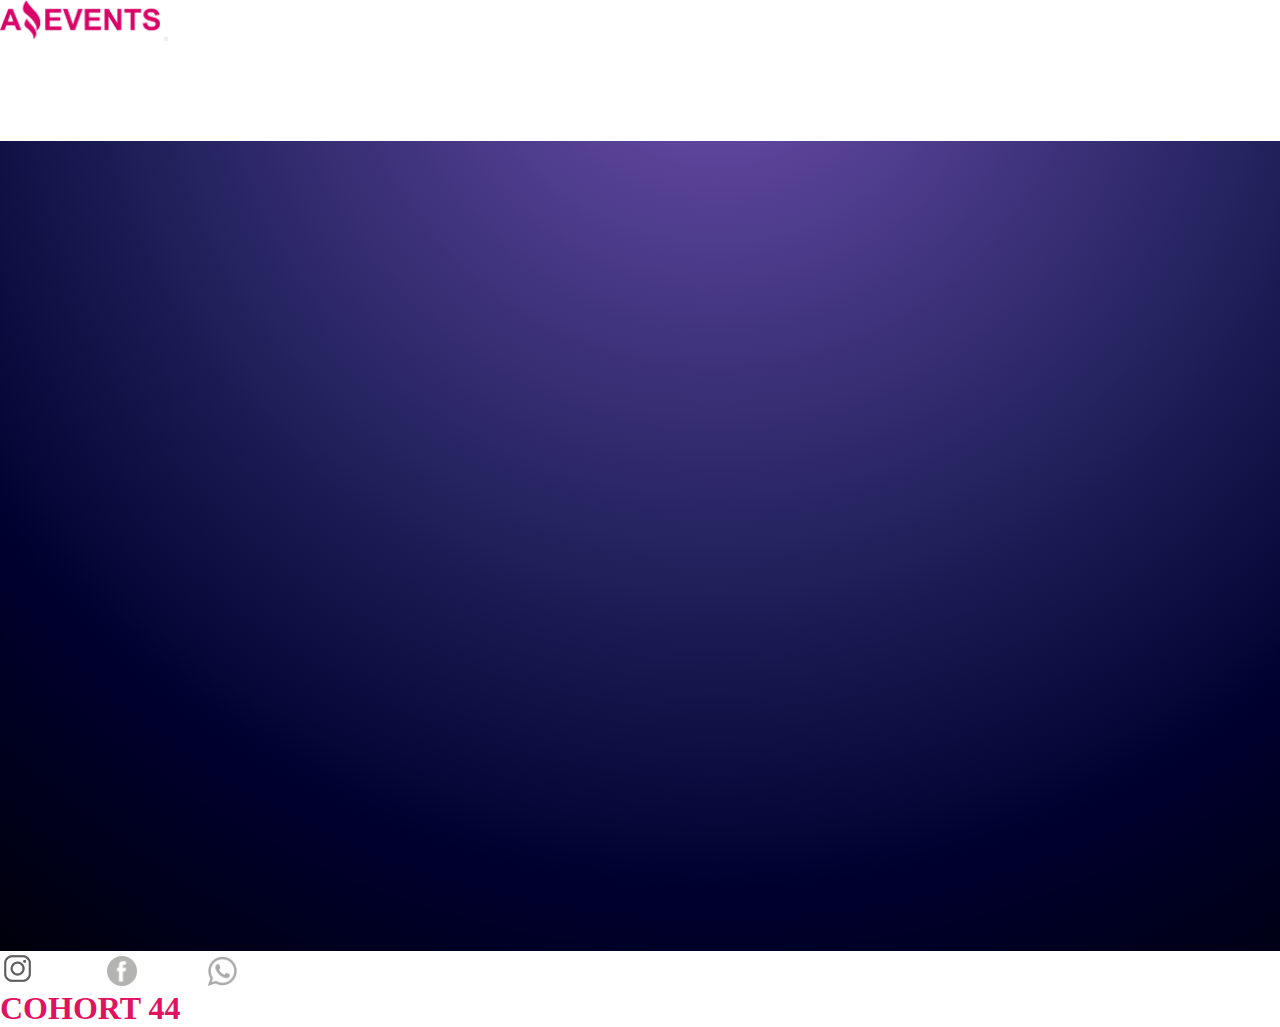
<file: details.html>
<!DOCTYPE html>
<html lang="en">

<head>
    <meta charset="UTF-8">
    <meta http-equiv="X-UA-Compatible" content="IE=edge">
    <meta name="viewport" content="width=device-width, initial-scale=1.0">
    <link rel="shortcut icon" href="./assets/images/Icon.png" type="image/x-icon">
    <link href="https://cdn.jsdelivr.net/npm/bootstrap@5.3.0-alpha1/dist/css/bootstrap.min.css" rel="stylesheet"
        integrity="sha384-GLhlTQ8iRABdZLl6O3oVMWSktQOp6b7In1Zl3/Jr59b6EGGoI1aFkw7cmDA6j6gD" crossorigin="anonymous">
    <link rel="stylesheet" href="./assets/style/style.css">
    <title>Amazing Events | Details</title>
</head>

<body>
    <header>
        <nav class="navbar navbar-expand-lg bg-black">
            <div class="container-fluid">
                <a class="navbar-brand" href="./index.html"><img style="width: 10rem;"
                        src="./assets/images/Logo Amazing Events.png" alt="logo"></a>
                <button class="navbar-toggler" type="button" data-bs-toggle="collapse" data-bs-target="#navbarNav"
                    aria-controls="navbarNav" aria-expanded="false" aria-label="Toggle navigation">
                    <span class="navbar-toggler-icon"></span>
                </button>
                <div class="collapse navbar-collapse justify-content-end" id="navbarNav">
                    <ul class="navbar-nav">
                        <li class="nav-item">
                            <a class="nav-link" aria-current="page" href="./index.html">Home</a>
                        </li>
                        <li class="nav-item">
                            <a class="nav-link" href="./upcomingEvents.html">Upcoming Events</a>
                        </li>
                        <li class="nav-item">
                            <a class="nav-link" href="pastEvents.html">Past Events</a>
                        </li>
                        <li class="nav-item">
                            <a class="nav-link" href="contact.html">Contact</a>
                        </li>
                        <li class="nav-item">
                            <a class="nav-link" href="stats.html">Stats</a>
                        </li>
                    </ul>
                </div>
            </div>
        </nav>
    </header>
    <main class="d-flex justify-content-center align-items-center">
        <div class="card mb-3 details-card" style="max-width: 540px; margin-top: 1rem; margin: .5rem;"
            id="content-details-card">
        </div>
    </main>
    <footer class="bg-black">
        <div class="d-flex justify-content-around align-items-center text-align-center">
            <nav class="navbar bg-black">
                <div class="container-fluid bg-black">
                    <a class="navbar-brand" style="color: white;" href="https://www.instagram.com/">
                        <img src="./assets/images/logoIg.png" alt="logo" width="35" height="35"
                            class="d-inline-block align-text-top">
                        Instagram
                    </a>
                    <a class="navbar-brand" style="color: white;" href="https://www.facebook.com/">
                        <img src="./assets/images/logoFb.png" alt="logoFb" width="30" height="30"
                            class="d-inline-block align-text-top">
                        Facebook
                    </a>
                    <a class="navbar-brand" style="color: white;" href="https://web.whatsapp.com/">
                        <img src="./assets/images/logoWsp.png" alt="logoWsp" width="30" height="30"
                            class="d-inline-block align-text-top">
                        WhatsApp
                    </a>
                </div>
            </nav>
            <h4 style="margin: 0;">COHORT 44</h4>
        </div>
    </footer>
    <script src="https://cdn.jsdelivr.net/npm/bootstrap@5.3.0-alpha1/dist/js/bootstrap.bundle.min.js"
        integrity="sha384-w76AqPfDkMBDXo30jS1Sgez6pr3x5MlQ1ZAGC+nuZB+EYdgRZgiwxhTBTkF7CXvN"
        crossorigin="anonymous"></script>
    <script src="./data.js"></script>
    <script src="./details.js"></script>
</body>

</html>
</file>
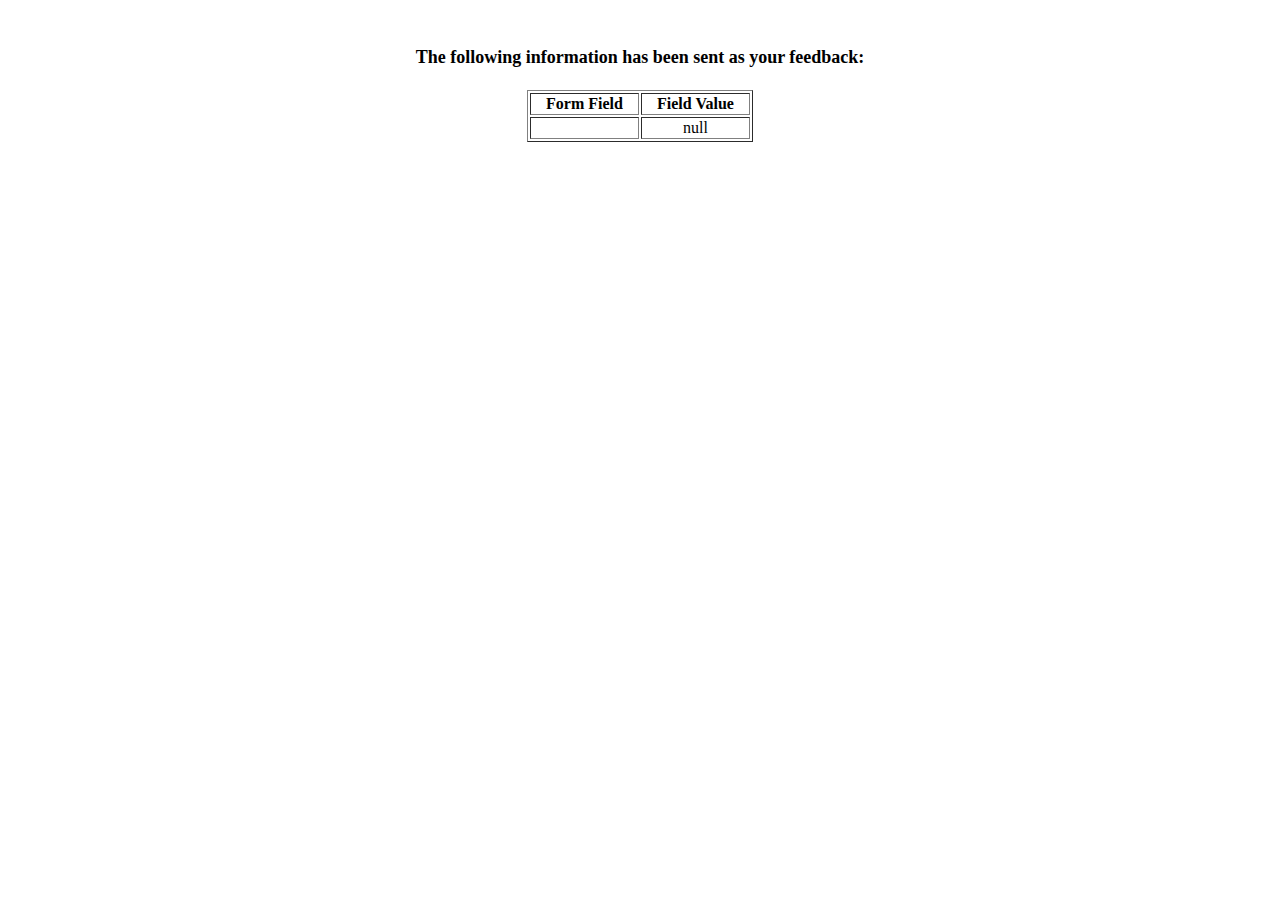
<file: formData.html>
<html>
<head>
<title>Feedback Sent</title>
</head>
<body>
<p align=center>&nbsp;</p>
<h1 align=center><font size="+1">The following information has been sent as your
  feedback:</font></h1>

<table border="1" align=center width="226">
  <tr>
    <th align="center">Form Field</th>
    <th align="center">Field Value</th>
  </tr>

<script language="javascript">
var args = location.search.substr(1).split('&');
for (var i = 0; i < args.length; ++i) {
  var parts = args[i].split('=');
  if (parts != null) {
    var field = parts[0];
    var value = parts[1];
    if (value == null) {
      value = "null"
    }
    else {
      value = '"' + unescape(value.replace(/\+/g, ' ')) + '"';
    }

    document.writeln('<tr><td align="center">' + field + '</td>');
    document.writeln('<td align="center">' + value + '</td></tr>');
  }
}
</script>

<noscript>
<tr><td>
<p>You need to turn on Javascript in your browser.</p>

<p>In Microsoft Internet Explorer 4 or greater:</p>
<ul>
<li>From the "Tools" menu (in IE 4, it's the "View" menu), select "Internet Options".</li>
<li>Click on the "Security" tab.</li>
<li>Click on the "Custom Level" button. (In IE 4, select "Custom"
and then click on "Settings...".)</li>
<li>Under "Active scripting" make sure "Enable" is selected.</li>
</ul>

<p>In Netscape version 4 or greater:</p>
<ul>
<li>From the <b>Edit</b> menu, select <b>Preferences</b>.</li>
<li>In the <b>Category</b> list on the left, click on the word "Advanced".</li>
<li>In the panel on the right, make sure "Enable JavaScript" is checked.</li>
<li>Click the <b>OK</b> button.</li>
</ul>

</td></tr>
</noscript>

</table>
</body>
</html>
</file>
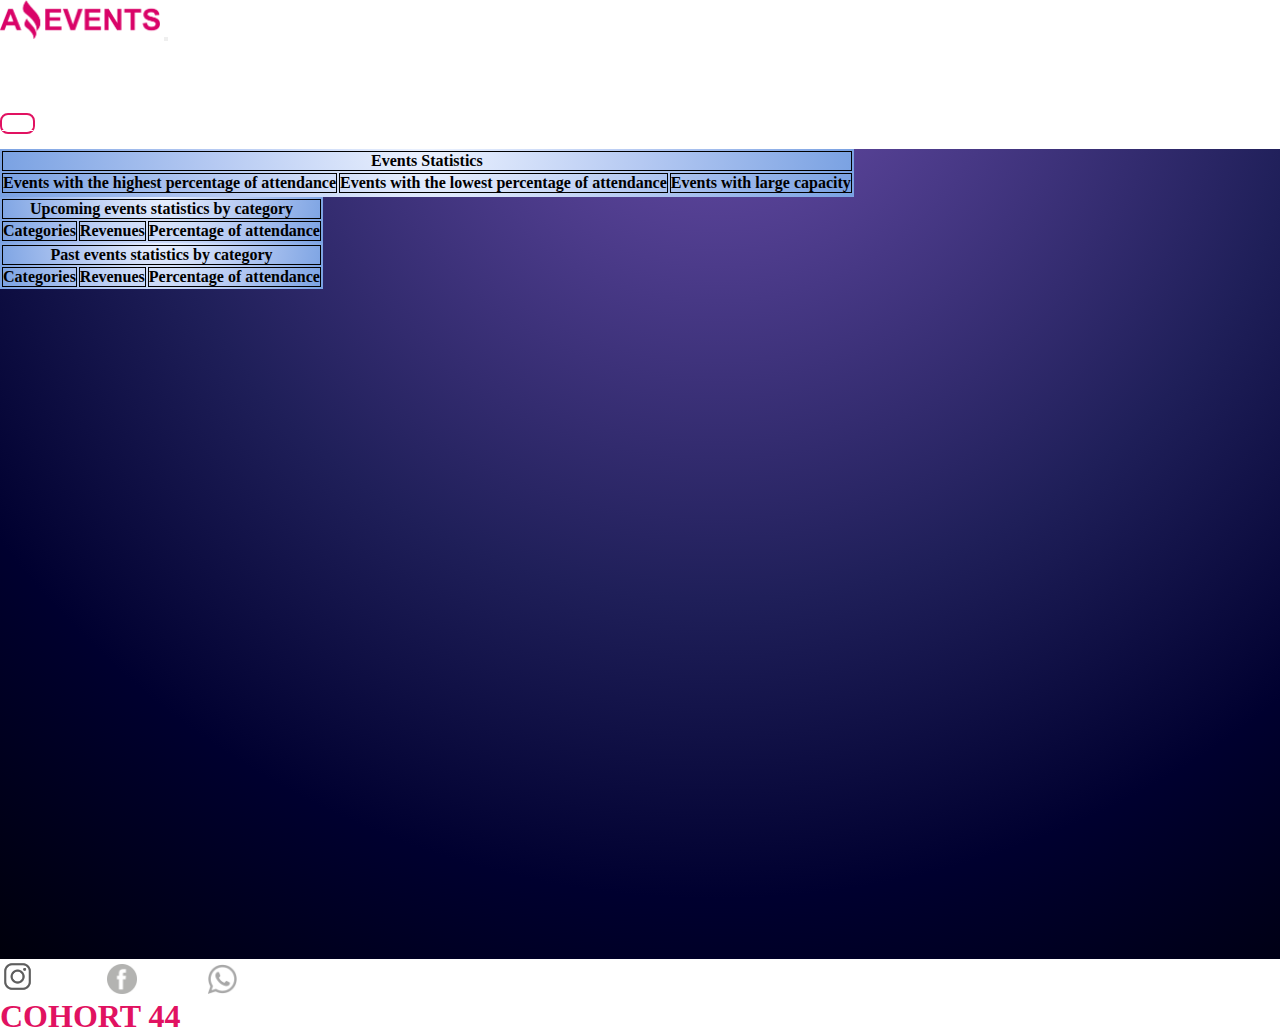
<file: stats.html>
<!DOCTYPE html>
<html lang="en">

<head>
    <meta charset="UTF-8">
    <meta http-equiv="X-UA-Compatible" content="IE=edge">
    <meta name="viewport" content="width=device-width, initial-scale=1.0">
    <link rel="shortcut icon" href="./assets/images/Icon.png" type="image/x-icon">
    <link href="https://cdn.jsdelivr.net/npm/bootstrap@5.3.0-alpha1/dist/css/bootstrap.min.css" rel="stylesheet"
        integrity="sha384-GLhlTQ8iRABdZLl6O3oVMWSktQOp6b7In1Zl3/Jr59b6EGGoI1aFkw7cmDA6j6gD" crossorigin="anonymous">
    <link rel="stylesheet" href="./assets/style/style.css">
    <title>Amazing Events | Stats</title>
</head>

<body>
    <header>
        <nav class="navbar navbar-expand-lg bg-black">
            <div class="container-fluid">
                <a class="navbar-brand" href="./index.html"><img style="width: 10rem;"
                        src="./assets/images/Logo Amazing Events.png" alt="logo"></a>
                <button class="navbar-toggler" type="button" data-bs-toggle="collapse" data-bs-target="#navbarNav"
                    aria-controls="navbarNav" aria-expanded="false" aria-label="Toggle navigation">
                    <span class="navbar-toggler-icon"></span>
                </button>
                <div class="collapse navbar-collapse justify-content-end" id="navbarNav">
                    <ul class="navbar-nav">
                        <li class="nav-item">
                            <a class="nav-link" aria-current="page" href="./index.html">Home</a>
                        </li>
                        <li class="nav-item">
                            <a class="nav-link" href="./upcomingEvents.html">Upcoming Events</a>
                        </li>
                        <li class="nav-item">
                            <a class="nav-link" href="pastEvents.html">Past Events</a>
                        </li>
                        <li class="nav-item">
                            <a class="nav-link" href="contact.html">Contact</a>
                        </li>
                        <li class="nav-item">
                            <a class="nav-link active" href="#">Stats</a>
                        </li>
                    </ul>
                </div>
            </div>
        </nav>
    </header>
    <main class="d-flex justify-content-center align-items-center">
        <div class="d-flex flex-column" style="margin-top: 1rem; margin-bottom: 1rem;">
            <table class="table table-bordered">
                <thead>
                    <tr>
                        <th colspan="3">Events Statistics</th>
                    </tr>
                    <tr>
                        <th class="col-4">Events with the highest percentage of attendance</th>
                        <th class="col-4">Events with the lowest percentage of attendance</th>
                        <th>Events with large capacity</th>
                    </tr>
                </thead>
                <tbody>
                    <tr id="table1-tr">
                    </tr>
                </tbody>
            </table>
            <table class="table table-bordered border-white">
                <thead>
                    <tr>
                        <th colspan="3">Upcoming events statistics by category</th>
                    </tr>
                    <tr>
                        <th class="col-4">Categories</th>
                        <th class="col-4">Revenues</th>
                        <th>Percentage of attendance</th>
                    </tr>
                </thead>
                <tbody id="table2">
                </tbody>
            </table>
            <table class="table table-bordered border-white">
                <thead>
                    <tr>
                        <th colspan="3">Past events statistics by category</th>
                    </tr>
                    <tr>
                        <th class="col-4">Categories</th>
                        <th class="col-4">Revenues</th>
                        <th>Percentage of attendance</th>
                    </tr>
                </thead>
                <tbody id="table3">
                </tbody>
            </table>
        </div>
    </main>
    <footer class="bg-black">
        <div class="d-flex justify-content-around align-items-center text-align-center">
            <nav class="navbar bg-black">
                <div class="container-fluid bg-black">
                    <a class="navbar-brand" style="color: white;" href="https://www.instagram.com/">
                        <img src="./assets/images/logoIg.png" alt="logo" width="35" height="35"
                            class="d-inline-block align-text-top">
                        Instagram
                    </a>
                    <a class="navbar-brand" style="color: white;" href="https://www.facebook.com/">
                        <img src="./assets/images/logoFb.png" alt="logoFb" width="30" height="30"
                            class="d-inline-block align-text-top">
                        Facebook
                    </a>
                    <a class="navbar-brand" style="color: white;" href="https://web.whatsapp.com/">
                        <img src="./assets/images/logoWsp.png" alt="logoWsp" width="30" height="30"
                            class="d-inline-block align-text-top">
                        WhatsApp
                    </a>
                </div>
            </nav>
            <h4 style="margin: 0;">COHORT 44</h4>
        </div>
    </footer>
    <script src="https://cdn.jsdelivr.net/npm/bootstrap@5.3.0-alpha1/dist/js/bootstrap.bundle.min.js"
        integrity="sha384-w76AqPfDkMBDXo30jS1Sgez6pr3x5MlQ1ZAGC+nuZB+EYdgRZgiwxhTBTkF7CXvN"
        crossorigin="anonymous"></script>
    <script src="stats.js"></script>
</body>

</html>
</file>
<file: assets/style/style.css>
* {
    margin: 0;
    padding: 0;
    box-sizing: border-box;
}

/* Labels Style */
h4 {
    font-size: 2rem;
    color: rgb(225, 18, 97);
}

main {
    background-image: radial-gradient(circle at 55.96% -18.1%, #7151b0 0, #473885 25%, #1f1f59 50%, #00002f 75%, #00000b 100%);
    min-height: 90vh;
}

footer {
    color: white;
}

/* Class Style */

.nav-link {
    color: white;
}

.nav-link:hover {
    color: rgb(225, 18, 97);
}

.active {
    border: solid 2px rgb(225, 18, 97);
    border-radius: 0.5rem;
    color: white !important;
}

.carousel-item {
    height: 20vh;
    border: none;
}

.btn-outline-secondary,
.form-control {
    color: rgb(225, 18, 97);
}

.footer-content {
    color: white;
}

.btn-danger {
    border: 1px solid black;
}

.card-background,
.details-card,
table {
    background-image: radial-gradient(circle at 50% -20.71%, #edf3ff 0, #b5c9f2 50%, #79a1e2 100%);
}

th,
tr,
td {
    border-collapse: collapse;
    border: solid 1.5px black !important;
}
</file>
